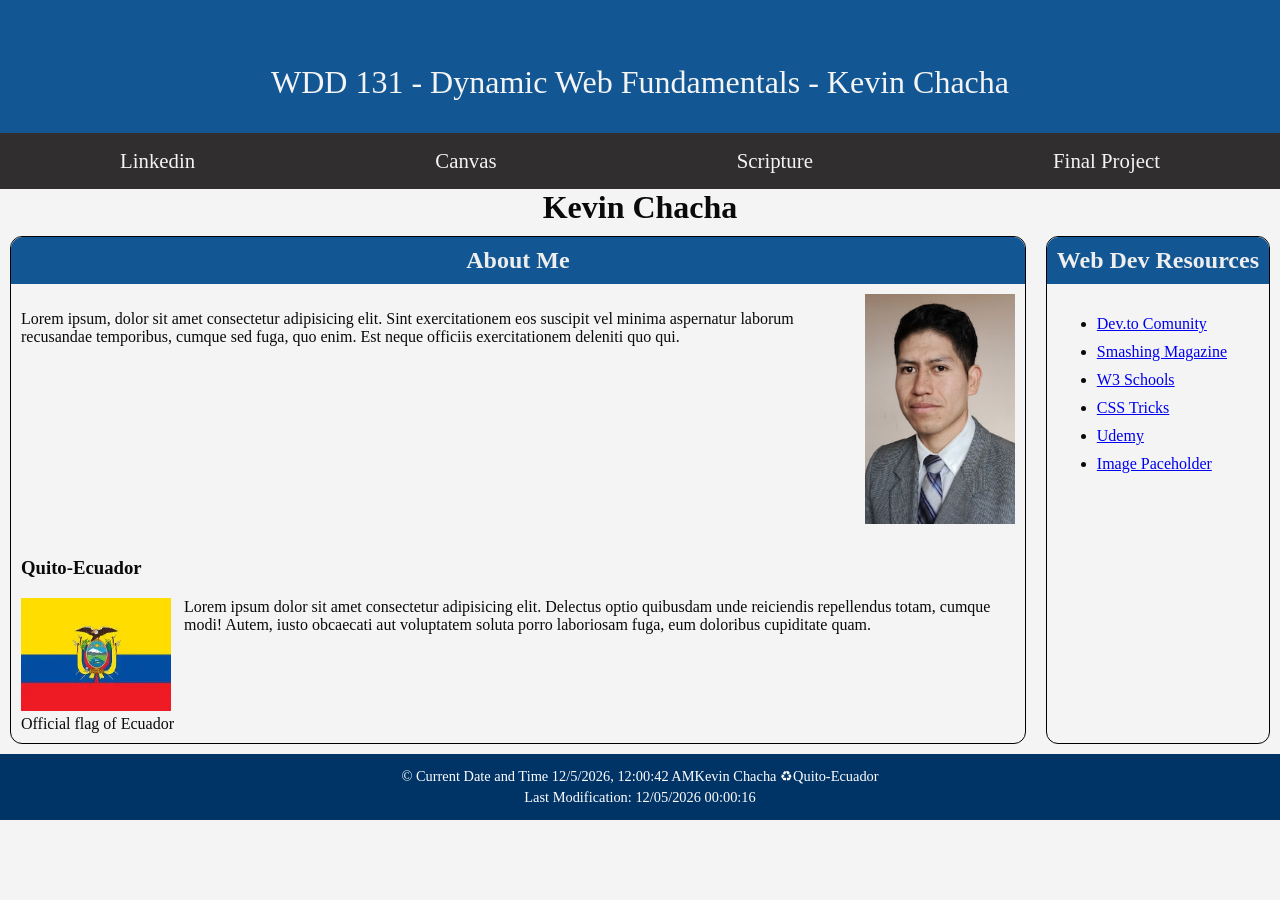
<file: index.html>
<!DOCTYPE html>
<html lang="en">

<head>
    <meta charset="UTF-8">
    <meta name="viewport" content="width=device-width, initial-scale=1.0">
    <title>WDD131-Dynamic Wed Fundamentaals-Kevin Chacha</title>
    <meta name="description" content="WDD 131 - Dynamic Website Fundametals at BYU-Idaho">
    <meta name="author" content="Kevin Chacha">
    <link rel="preconnect" href="https://fonts.googleapis.com">
    <link rel="preconnect" href="https://fonts.gstatic.com" crossorigin>
    <link href="https://fonts.googleapis.com/css2?family=Playfair+Display:ital,wght@0,400..900;1,400..900&display=swap"
        rel="stylesheet">
    <link rel="stylesheet" href="styles/base.css">
    <script src="scripts/getdates.js" defer></script>
</head>


<body>
    <header>
        <span id="course-title">WDD 131 - Dynamic Web Fundamentals - Kevin Chacha</span>
        <nav>
            <a href="https://www.linkedin.com/in/kevin-chacha-jim%C3%A9nez-0bb5a928a/" target="_blank">Linkedin</a>
            <a href="https://byupw.instructure.com/" target="_blank">Canvas</a>
            <a href="https://www.churchofjesuschrist.org/study/scriptures/dc-testament/dc/9?lang=eng&id=p14#p14"
                target="_blank">Scripture</a>

            <a href="#">Final Project</a>
        </nav>
    </header>
    <main>
        <h1>Kevin Chacha</h1>
        <section class="card">
            <h2>About Me</h2>
            <div class="nofloat">
                <div class="floatright">
                    <img src="images/profile.jpg" alt="photo of profile Kevin Chacha">
                </div>
                <p>
                    Lorem ipsum, dolor sit amet consectetur adipisicing elit. Sint exercitationem eos
                    suscipit vel minima
                    aspernatur laborum recusandae temporibus, cumque sed fuga, quo enim. Est neque officiis
                    exercitationem
                    deleniti quo qui.
                </p>
            </div>
            <div class="nofloat">
                <h3>Quito-Ecuador</h3>
                <figure class="floatleft">
                    <img src="images/flagecuador.jpg" alt="Flag of ecuador">
                    <figcaption>Official flag of Ecuador</figcaption>
                </figure>
                <p>Lorem ipsum dolor sit amet consectetur adipisicing elit. Delectus optio quibusdam unde reiciendis
                    repellendus totam, cumque modi! Autem, iusto obcaecati aut voluptatem soluta porro laboriosam
                    fuga,
                    eum
                    doloribus cupiditate quam.
                </p>
            </div>

        </section>
        <section class="card">
            <h2> Web Dev Resources</h2>
            <div class="aling-center">
                <ul>
                    <li><a href="https://dev.to/">Dev.to Comunity</a></li>
                    <li><a href="https://www.smashingmagazine.com" target="_blank">Smashing Magazine</a></li>
                    <li><a href="https://www.w3schools.com" target="_blank">W3 Schools</a></li>
                    <li><a href="https://css-tricks.com" target="_blank">CSS Tricks</a></li>
                    <li><a href="https://www.udemy.com" target="_blank">Udemy</a></li>
                    <li><a href="https://static.vecteezy.com/system/resources/previews/016/916/479/non_2x/placeholder-icon-design-free-vector.jpg"
                            target="_blank">Image
                            Paceholder</a></li>
                </ul>
            </div>
        </section>
    </main>
    <footer>
        <p>&copy; Current Date and Time <span id="currentDateTime"></span>Kevin Chacha ♻Quito-Ecuador </p>
        <p id="lastModified"></p>
    </footer>
</body>

</html>
</file>
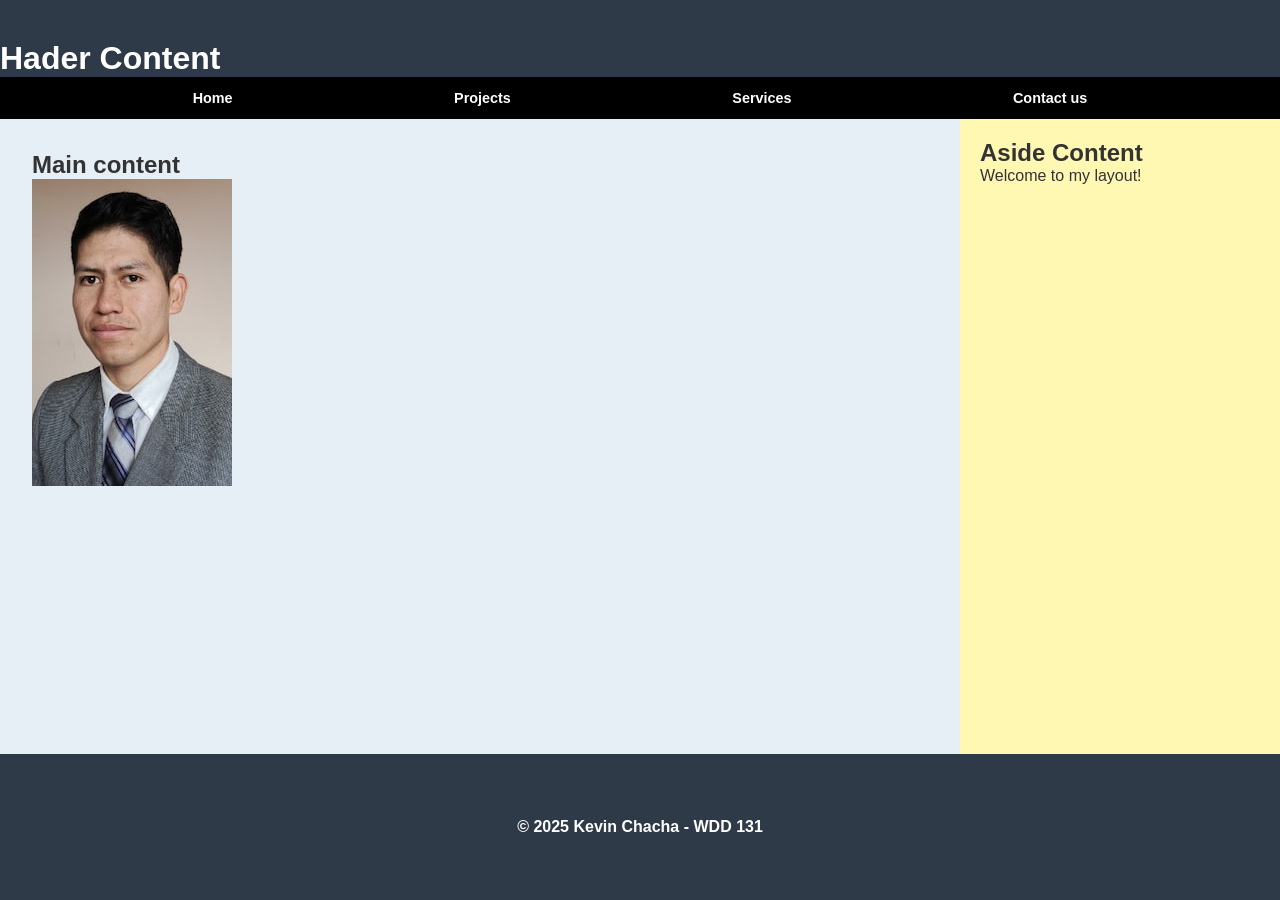
<file: week01/basic-layout.html>
<!DOCTYPE html>
<html lang="en">

<head>
    <meta charset="UTF-8">
    <meta name="viewport" content="width=device-width, initial-scale=1.0">
    <title>Document</title>
    <link rel="stylesheet" href="styles/layout.css">
</head>

<body>
    <header>
        <h1>Hader Content</h1>

        <nav>
            <ul class="menu">
                <li><a href="#">Home</a></li>
                <li> <a href="#">Projects</a></li>
                <li> <a href="#">Services</a></li>
                <li> <a href="#">Contact us</a></li>
            </ul>
        </nav>
    </header>
    <main class="main-grid">
        <article class="content">

            <h2>Aside Content </h2>
            <p>Welcome to my layout!</p>
        </article>
        <aside class="sidebar">
            <h2>Main content</h2>
            <img src="images/profile.jpg" alt="picture of profile">
        </aside>

    </main>

    <footer>
        <p>&copy; 2025 Kevin Chacha - WDD 131</p>
    </footer>
</body>

</html>
</file>
<file: styles/base.css>
:root {
    --primary-color: #125794;
    --secondary-color: #f4f4f4;
    --text-color: #0a0a0a;
    --nav-color: #302e2e;
    --acent-color: #ffc107;
}

body {
    font-family: "Playfair+Display", serif;
    margin: 0;
    background-color: var(--secondary-color);
    color: var(--text-color)
}

header {
    background-color: var(--primary-color);
    color: var(--secondary-color);
    text-align: center;
    font-size: 2.2rem;
    padding-top: 2rem;


}



nav {
    display: flex;
    flex-wrap: wrap;
    background-color: var(--nav-color);
    font-size: 1.3rem;


}

nav a {
    margin: 1rem;
    flex: auto;
    text-align: center;
    color: var(--secondary-color);
    text-decoration: none;

}


nav a:hover {
    color: #ffc107;
}

main {
    display: grid;
    max-width: 1300px;
    margin: 0 auto;
    grid-template-columns: auto auto;
}

h1 {
    margin: 0;
    font-size: 2rem;
    font-weight: 900;
    grid-column: 1/3;
    text-align: center;
}

h2 {
    color: #eee;
    text-align: center;
    background-color: var(--primary-color);
    margin: auto;
    padding: 10px;
    border-radius: 0.75rem 0.75rem 0 0;
}

img {
    width: 150px;
    height: auto;
}

li {
    padding: 5px 0;
}

footer {
    background-color: #003366;
    color: #fff;
    text-align: center;
    padding: 10px;
}

footer p {
    margin: 0.25rem 0;
    font-size: 0.9rem;
}

/* .yardings */

.card {
    border: 1px solid #000;
    border-radius: 0.75rem;
    background-color: var(--secondary-color);
    margin: 10px;
}

.card>div {
    padding: 10px;

}

.floatleft {
    float: left;
    padding-right: 10px;
    padding-bottom: 10px;
    margin: 0;
}

.floatright {
    float: right;
    padding-left: 10px;
}

.nofloat {
    clear: both;
}

.aling_center {
    display: grid;
    height: 100%;

    align-items: center;
}

#course-title {
    display: block;
    text-align: center;
    padding: 2rem;
    font-size: xx-large;
}
</file>
<file: week01/styles/layout.css>
* {
    box-sizing: border-box;
    margin: 0;
    padding: 0;
}

:root {
    --bg-dark: #2f3a48;
    --bg-mid: #e6eef6;
    --bg-aside: #fff8b3;
    --text-on-dark: #fff;
    --text: #333;
}


body {
    display: grid;
    grid-template-areas:
        "header"
        "main"
        "footer";
    grid-template-rows: auto 1fr auto;
    min-height: 100vh;
    font-family: Arial, Helvetica, sans-serif;

    background-color: #f7f9fc;
    color: var(--text);

}


header {
    grid-area: header;
    background-color: var(--bg-dark);
    color: var(--text-on-dark);
    padding: 2.5rem 0 0;

}

header h1 {
    font-size: 2rem;
    margin: 0;
}




nav {
    background-color: #000;
    margin: 0;
    padding: 0;
    border-radius: 0;
    width: 100%;
    position: relative;
}



nav .menu {
    list-style: none;
    display: flex;
    justify-content: space-evenly;
    align-items: center;


}

nav .menu a {
    display: block;
    padding: 0.8rem 1.8rem;
    color: white;
    text-decoration: none;
    font-weight: 600;
    font-size: 0.9rem;


}

nav a {
    text-decoration: none;
    color: var(--text-on-dark);
    font-weight: 600;
}




main {
    grid-area: main;
    display: grid;
    grid-template-columns: 3fr 1fr;

    grid-template-areas: "aside article";

    min-height: 60vh;
}

main aside {
    grid-area: aside;
    background-color: var(--bg-mid);
    padding: 2rem;
}

main article {
    grid-area: article;
    background-color: var(--bg-aside);
    padding: 1.25rem;
}


footer {
    grid-area: footer;
    background: var(--bg-dark);
    color: var(--text-on-dark);
    text-align: center;
    padding: 4rem;
    font-weight: 600;
}

/* Responsive */
@media (max-width: 800px) {
    main {
        grid-template-columns: 1fr;
        grid-template-areas: "article aside";
    }

    nav .menu .push-right {
        margin-left: 0;
    }
}
</file>
